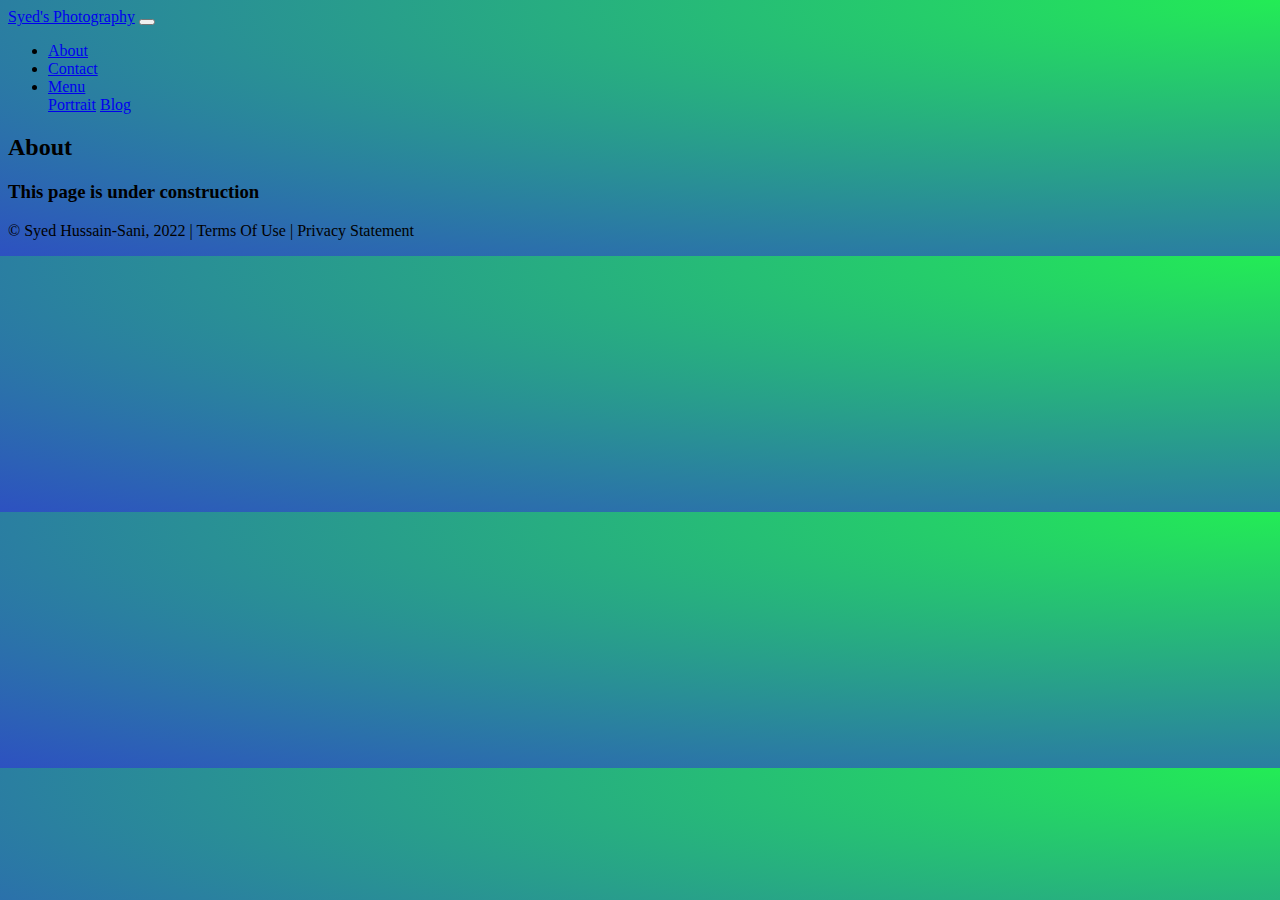
<file: about.html>
<!DOCTYPE html>
<html lang="en">
<head>
    <meta charset="UTF-8">
    <title>Syed's Photography</title>
    <!-- CSS only -->
    <link href="https://cdn.jsdelivr.net/npm/bootstrap@5.0.2/dist/css/bootstrap.min.css"
          rel="stylesheet"
          integrity="sha384-EVSTQN3/azprG1Anm3QDgpJLIm9Nao0Yz1ztcQTwFspd3yD65VohhpuuCOmLASjC"
          crossorigin="anonymous">
    <link href="css/main.css" rel="stylesheet">

</head>
<body>
<div class="container-fluid">
    <div class="row">
        <div class="row">
            <nav class="navbar navbar-expand-md
                    justify-content-start
                    bg-dark navbar-dark
                    col-12">

                <!-- Brand -->
                <a class="navbar-brand" href="#">Syed's Photography</a>
                <!-- Responsive Button for the smaller menu -->
                <button class="navbar-toggler" type="button"
                        data-bs-toggle="collapse" data-bs-target="#collapsibleNavbar">
                    <span class="navbar-toggler-icon"></span>
                </button>
                <div class="collapse navbar-collapse" id="collapsibleNavbar">
                    <ul class="navbar-nav">
                        <!-- Links -->
                        <li class="nav-item">
                            <a class="nav-link" href="about.html">About</a>
                        </li>
                        <li class="nav-item">
                            <a class="nav-link" href="contact.html">Contact</a>
                        </li>

                        <!-- Dropdown -->
                        <li class="nav-item dropdown">
                            <a class="nav-link dropdown-toggle" href="#" id="navbardrop"
                               data-toggle="dropdown" role="button" data-bs-toggle="dropdown" aria-expanded="false">
                                Menu
                            </a>
                            <div class="dropdown-menu">
                                <a class="dropdown-item" href="portrait.html">Portrait</a>
                                <a class="dropdown-item" href="blog.html">Blog</a>
                            </div>
                        </li>
                    </ul>
                </div>
            </nav>
    <div class="col-center  text-center">
        <h2>About</h2>
        <h3>This page is under construction</h3>
    </div>
</div>
 <footer class="footer page-footer font-small ">
<nav class="navbar navbar-default  navbar-fixed-bottom" role="navigation">
    <div class="container text-center">
        <p class="navbar-text col-md-12 col-sm-12 col-xs-12">&copy; Syed Hussain-Sani, 2022 | Terms Of Use | Privacy Statement</p>
    </div>
</nav>


    <!-- Javascript Bundle with Popper -->
<script src="https://cdn.jsdelivr.net/npm/bootstrap@5.0.2/dist/js/bootstrap.bundle.min.js"
        integrity="sha384-MrcW6ZMFYlzcLA8Nl+NtUVF0sA7MsXsP1UyJoMp4YLEuNSfAP+JcXn/tWtIaxVXM"
        crossorigin="anonymous">
</script>

</body>
</html>
</file>
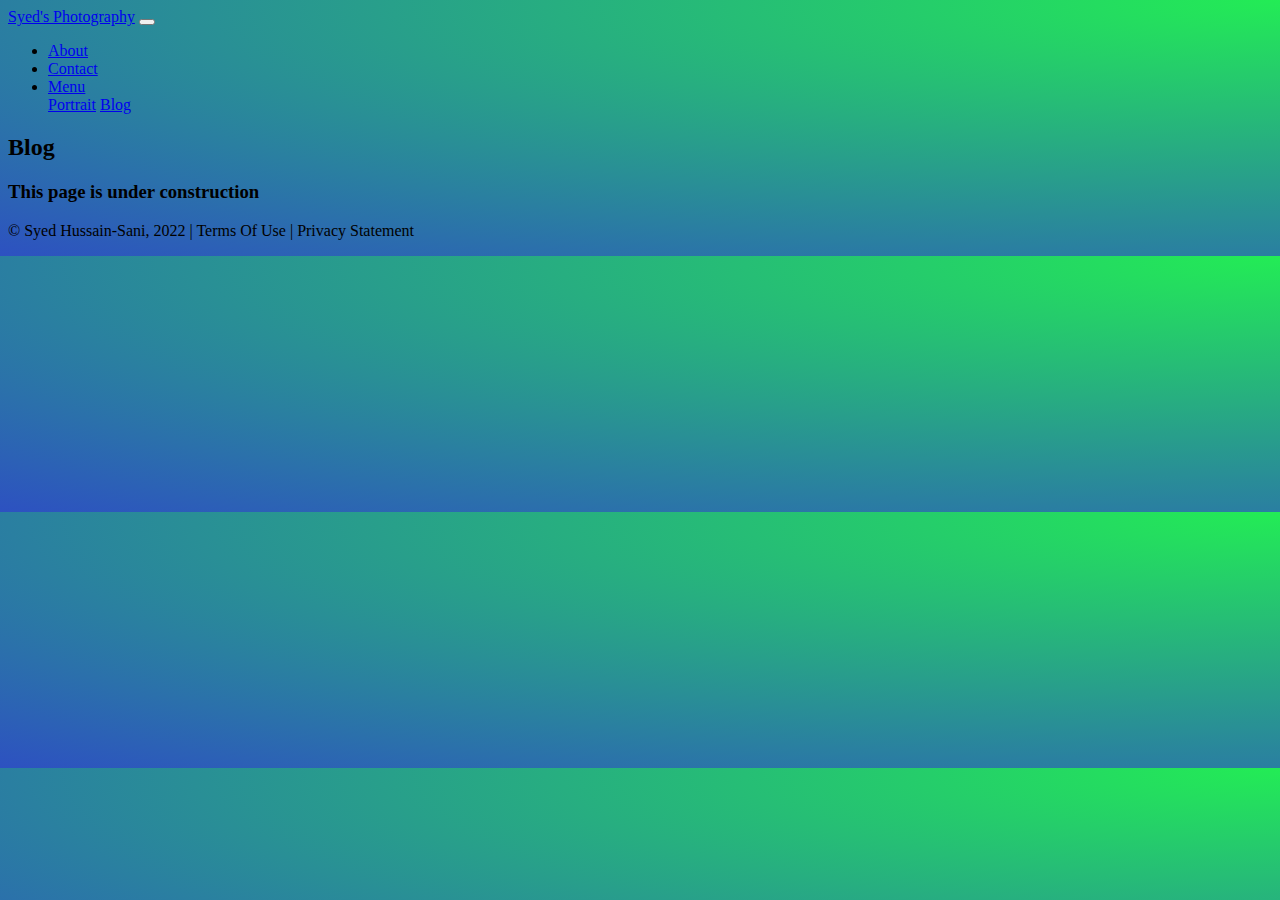
<file: blog.html>
<!DOCTYPE html>
<html lang="en">
<head>
    <meta charset="UTF-8">
    <title>Syed's Photography</title>
    <!-- CSS only -->
    <link href="https://cdn.jsdelivr.net/npm/bootstrap@5.0.2/dist/css/bootstrap.min.css"
          rel="stylesheet"
          integrity="sha384-EVSTQN3/azprG1Anm3QDgpJLIm9Nao0Yz1ztcQTwFspd3yD65VohhpuuCOmLASjC"
          crossorigin="anonymous">
    <link href="css/main.css" rel="stylesheet">

</head>
<body>
<div class="container-fluid">
    <div class="row">
        <div class="row">
            <nav class="navbar navbar-expand-md
                    justify-content-start
                    bg-dark navbar-dark
                    col-12">

                <!-- Brand -->
                <a class="navbar-brand" href="#">Syed's Photography</a>
                <!-- Responsive Button for the smaller menu -->
                <button class="navbar-toggler" type="button"
                        data-bs-toggle="collapse" data-bs-target="#collapsibleNavbar">
                    <span class="navbar-toggler-icon"></span>
                </button>
                <div class="collapse navbar-collapse" id="collapsibleNavbar">
                    <ul class="navbar-nav">
                        <!-- Links -->
                        <li class="nav-item">
                            <a class="nav-link" href="about.html">About</a>
                        </li>
                        <li class="nav-item">
                            <a class="nav-link" href="contact.html">Contact</a>
                        </li>

                        <!-- Dropdown -->
                        <li class="nav-item dropdown">
                            <a class="nav-link dropdown-toggle" href="#" id="navbardrop"
                               data-toggle="dropdown" role="button" data-bs-toggle="dropdown" aria-expanded="false">
                                Menu
                            </a>
                            <div class="dropdown-menu">
                                <a class="dropdown-item" href="portrait.html">Portrait</a>
                                <a class="dropdown-item" href="blog.html">Blog</a>
                            </div>
                        </li>
                    </ul>
                </div>
            </nav>
    <div class="col-center  text-center">
        <h2>Blog</h2>
        <h3>This page is under construction</h3>
    </div>
</div>
<footer class="footer page-footer font-small ">
<nav class="navbar navbar-default  navbar-fixed-bottom" role="navigation">
    <div class="container text-center">
        <p class="navbar-text col-md-12 col-sm-12 col-xs-12">&copy; Syed Hussain-Sani, 2022 | Terms Of Use | Privacy Statement</p>
    </div>
</nav>



    <!-- Javascript Bundle with Popper -->
<script src="https://cdn.jsdelivr.net/npm/bootstrap@5.0.2/dist/js/bootstrap.bundle.min.js"
        integrity="sha384-MrcW6ZMFYlzcLA8Nl+NtUVF0sA7MsXsP1UyJoMp4YLEuNSfAP+JcXn/tWtIaxVXM"
        crossorigin="anonymous">
</script>

</body>
</html>
</file>
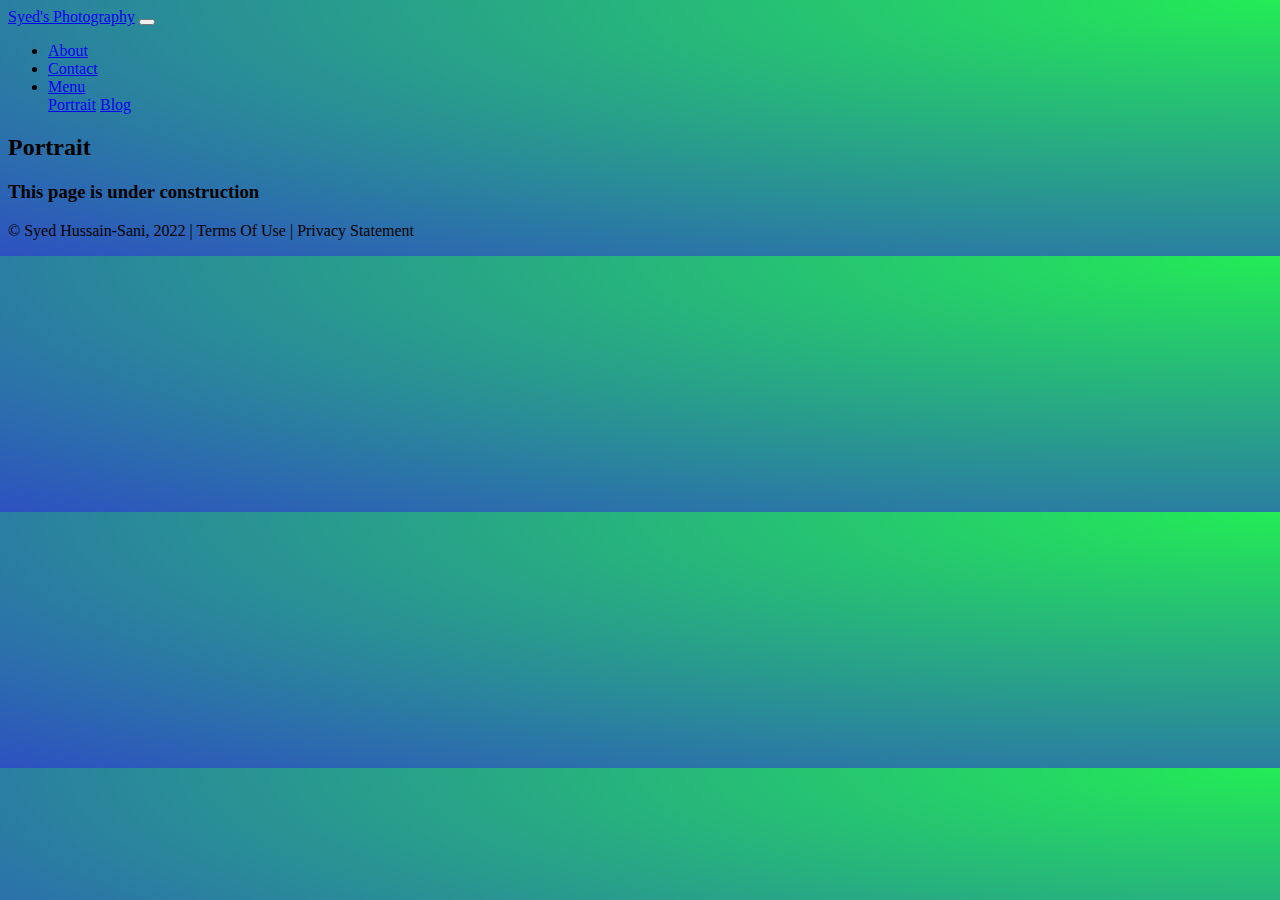
<file: portrait.html>
<!DOCTYPE html>
<html lang="en">
<head>
    <meta charset="UTF-8">
    <title>Syed's Photography</title>
    <!-- CSS only -->
    <link href="https://cdn.jsdelivr.net/npm/bootstrap@5.0.2/dist/css/bootstrap.min.css"
          rel="stylesheet"
          integrity="sha384-EVSTQN3/azprG1Anm3QDgpJLIm9Nao0Yz1ztcQTwFspd3yD65VohhpuuCOmLASjC"
          crossorigin="anonymous">
    <link href="css/main.css" rel="stylesheet">

</head>
<body>
<div class="container-fluid">
    <div class="row">
        <div class="row">
            <nav class="navbar navbar-expand-md
                    justify-content-start
                    bg-dark navbar-dark
                    col-12">

                <!-- Brand -->
                <a class="navbar-brand" href="#">Syed's Photography</a>
                <!-- Responsive Button for the smaller menu -->
                <button class="navbar-toggler" type="button"
                        data-bs-toggle="collapse" data-bs-target="#collapsibleNavbar">
                    <span class="navbar-toggler-icon"></span>
                </button>
                <div class="collapse navbar-collapse" id="collapsibleNavbar">
                    <ul class="navbar-nav">
                        <!-- Links -->
                        <li class="nav-item">
                            <a class="nav-link" href="about.html">About</a>
                        </li>
                        <li class="nav-item">
                            <a class="nav-link" href="contact.html">Contact</a>
                        </li>

                        <!-- Dropdown -->
                        <li class="nav-item dropdown">
                            <a class="nav-link dropdown-toggle" href="#" id="navbardrop"
                               data-toggle="dropdown" role="button" data-bs-toggle="dropdown" aria-expanded="false">
                                Menu
                            </a>
                            <div class="dropdown-menu">
                                <a class="dropdown-item" href="portrait.html">Portrait</a>
                                <a class="dropdown-item" href="blog.html">Blog</a>
                            </div>
                        </li>
                    </ul>
                </div>
            </nav>
    <div class="col-center  text-center">
        <h2>Portrait</h2>
        <h3>This page is under construction</h3>
    </div>
</div>
 <footer class="footer page-footer font-small ">
<nav class="navbar navbar-default  navbar-fixed-bottom" role="navigation">
    <div class="container text-center">
        <p class="navbar-text col-md-12 col-sm-12 col-xs-12">&copy; Syed Hussain-Sani, 2022 | Terms Of Use | Privacy Statement</p>
    </div>
</nav>



    <!-- Javascript Bundle with Popper -->
<script src="https://cdn.jsdelivr.net/npm/bootstrap@5.0.2/dist/js/bootstrap.bundle.min.js"
        integrity="sha384-MrcW6ZMFYlzcLA8Nl+NtUVF0sA7MsXsP1UyJoMp4YLEuNSfAP+JcXn/tWtIaxVXM"
        crossorigin="anonymous">
</script>

</body>
</html>
</file>
<file: css/main.css>
.header img {
  float: center;
  width: 100px;
  height: 50px;
  background: #555;
}

body {
    background: #23ec55;
    background: -webkit-radial-gradient(top right, #23ec55, #2d51c1);
    background: -moz-radial-gradient(top right, #23ec55, #2d51c1);
    background: radial-gradient(to bottom left, #23ec55, #2d51c1);
  }
  
  
  .card {
    border: none;
    transition: all 500ms cubic-bezier(0.19, 1, 0.22, 1);
    overflow: hidden;
    border-radius: 20px;
    min-height: 450px;
    box-shadow: 0 0 12px 0 rgba(0, 0, 0, 0.2);
  }
  @media (max-width: 768px) {
    .card {
      min-height: 350px;
    }
  }
  @media (max-width: 420px) {
    .card {
      min-height: 300px;
    }
  }
  .card.card-has-bg {
    transition: all 500ms cubic-bezier(0.19, 1, 0.22, 1);
    background-size: 100%;
    background-repeat: no-repeat;
    background-position: center center;
  }
  .card.card-has-bg:before {
    content: "";
    position: absolute;
    top: 0;
    right: 0;
    bottom: 0;
    left: 0;
    background: inherit;
    -webkit-filter: grayscale(1);
    -moz-filter: grayscale(100%);
    -ms-filter: grayscale(100%);
    -o-filter: grayscale(100%);
    filter: grayscale(100%);
  }
  .card.card-has-bg:hover {
    transform: scale(0.98);
    box-shadow: 0 0 5px -2px rgba(0, 0, 0, 0.3);
    background-size: 100%;
    transition: all 500ms cubic-bezier(0.19, 1, 0.22, 1);
  }
  .card.card-has-bg:hover .card-img-overlay {
    transition: all 800ms cubic-bezier(0.19, 1, 0.22, 1);
    background: #234f6d;
    background: linear-gradient(0deg, rgba(4, 69, 114, 0.5) 0%, #044572 100%);
  }
  
  .card .card-meta {
    color: #26bd75;
  }
  .card .card-body {
    transition: all 500ms cubic-bezier(0.19, 1, 0.22, 1);
  }
  .card:hover {
    cursor: pointer;
    transition: all 800ms cubic-bezier(0.19, 1, 0.22, 1);
  }
  .card:hover .card-body {
    margin-top: 30px;
    transition: all 800ms cubic-bezier(0.19, 1, 0.22, 1);
  }
  .card .card-img-overlay {
    transition: all 800ms cubic-bezier(0.19, 1, 0.22, 1);
    background: #234f6d;
    background: linear-gradient(0deg, rgba(35, 79, 109, 0.3785889356) 0%, #455f71 100%);
  }
</file>
